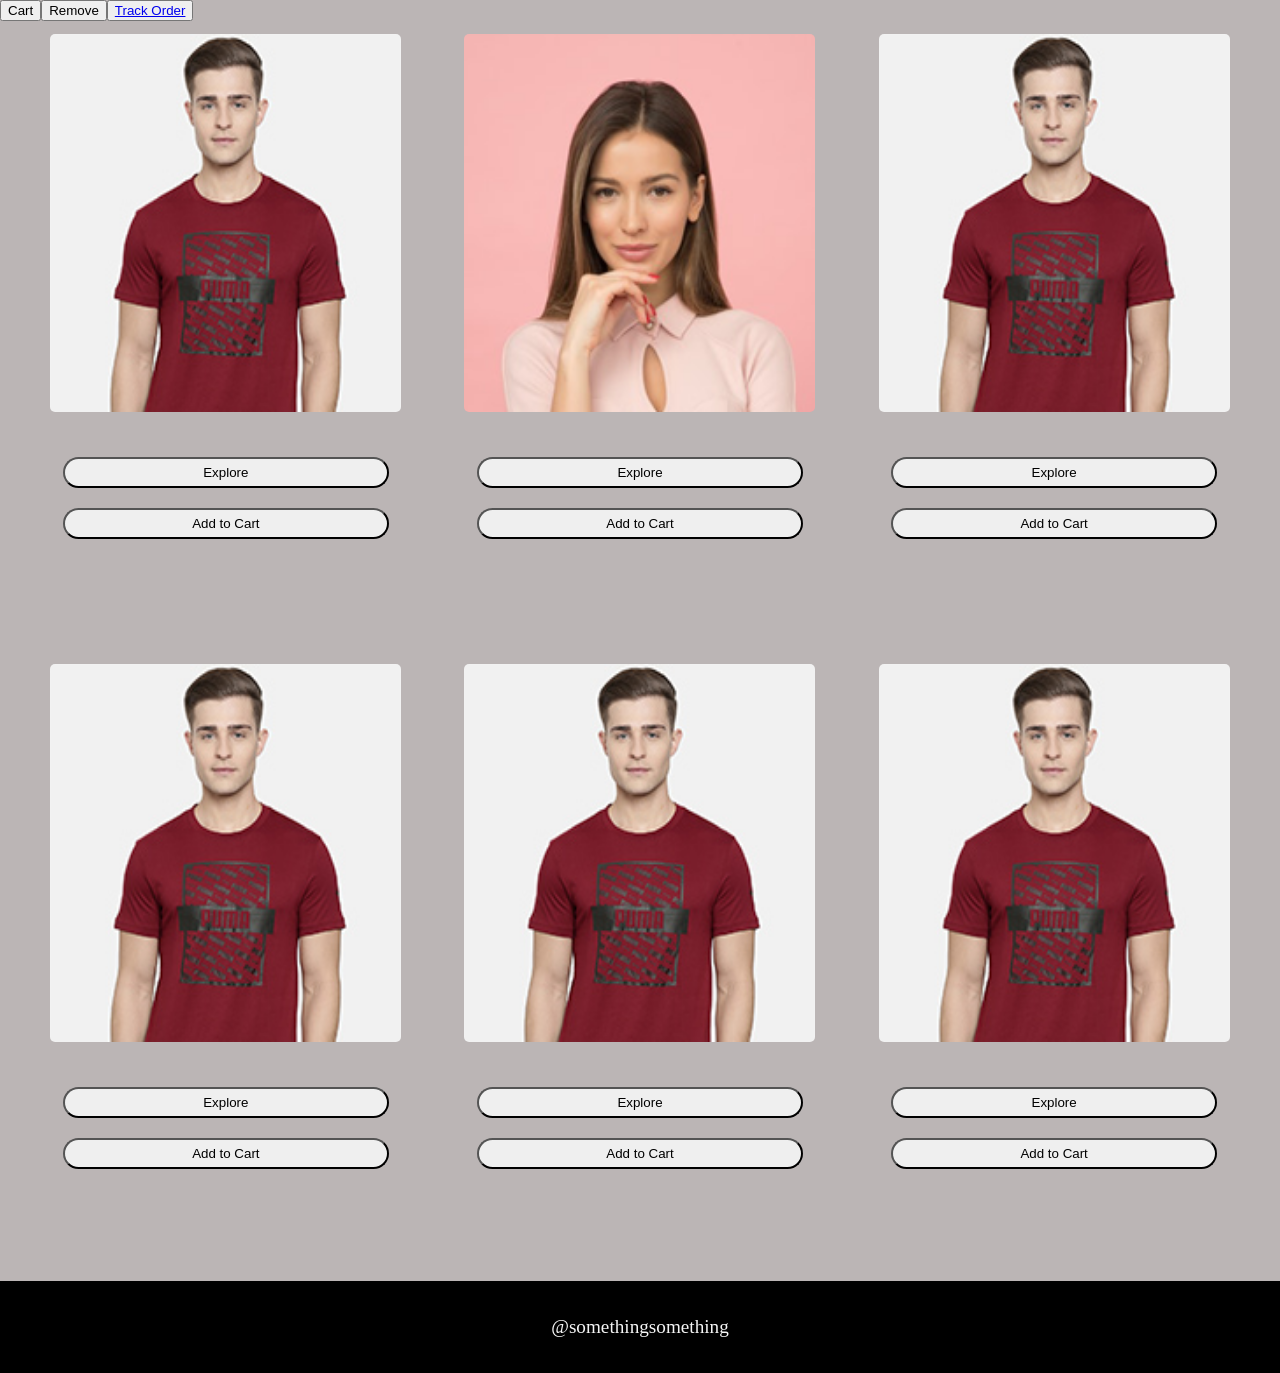
<file: Forntend/category.html>
<!DOCTYPE html>
<html lang="en">
  <head>
    <meta charset="UTF-8" />
    <meta name="viewport" content="width=device-width, initial-scale=1.0" />
    <title>Explore Category</title>
    <link rel="stylesheet" href="category.css">
  </head>
  <body>
    <div id="navbar">
       <!-- <ul id="items">
          <li class="option">options</li>
          <li class="option">options</li>
          <li id="cart" class="option">options</li>
       </ul> -->
       <button id="cart">Cart</button>
       <button id="removeBtn">Remove</button>
       <button id="Track Order"><a href="order.html">Track Order</a></button>
    </div>
    <div id="main">
      <div class="division">
        <div class="box-1">
          <img src="buy-1.jpg" alt="buy">
          <p id="ExploreM"></p>
          <button id="menBtn">Explore</button>
          <button class="addTocart">Add to Cart</button>
        </div>
        <div class="box-1">
            <img src="user-3.png" alt="">
          <p id = "ExploreW"></p>
            <button id="womenBtn">Explore</button>
            <button class="addTocart">Add to Cart</button>
          
        </div>
        <div class="box-1">
            <img src="buy-1.jpg" alt="">
          <p class="para"></p>
            <button>Explore</button>
            <button class="addTocart">Add to Cart</button>
          
        </div>
      </div>
      <div class="division">
        <div class="box-1">
            <img src="buy-1.jpg" alt="">
          <p class="para"></p>
          <button>Explore</button>
          <button class="addTocart">Add to Cart</button>
        </div>
        <div class="box-1">
            <img src="buy-1.jpg" alt="">
          <p class="para"></p>
          <button>Explore</button>
          <button class="addTocart">Add to Cart</button>
        </div>
        <div class="box-1">
            <img src="buy-1.jpg" alt="">
          <p class="para"></p>
          <button>Explore</button>
          <button class="addTocart">Add to Cart</button>
        </div>
      </div>
    </div>
    <div id="footer">
       <p><a href="#">@somethingsomething</a></p>
    </div>
    <script src="category.js"></script>
  </body>
</html>
</file>
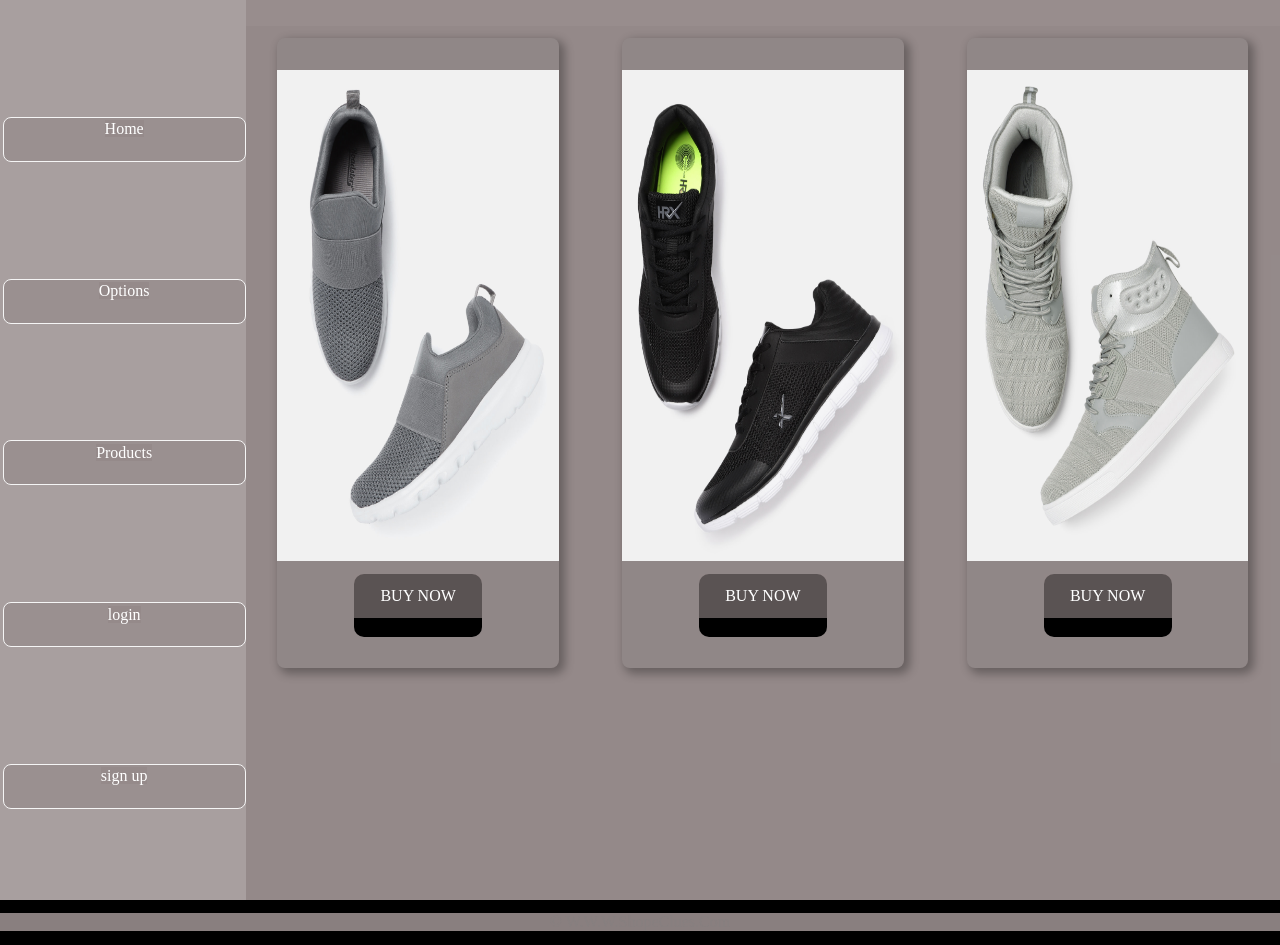
<file: Forntend/explore.html>
<!DOCTYPE html>
<html lang="en">
  <head>
    <meta charset="UTF-8" />
    <meta name="viewport" content="width=device-width, initial-scale=1.0" />
    <title>Explore Now</title>
    <link rel="stylesheet" href="explore.css" />
  </head>
  <body>
    <div class="container">
      <div class="navbar">
        <ul>
          <li><a href="mainBody.html">Home</a></li>
          <li><a href="#">Options</a></li>
          <li>
            <a href="#" class="product">Products</a>
            <div class="items">
              <ul>
                <li>Gym wear</li>
                <li>abc</li>
                <li>more</li>
              </ul>
            </div>
          </li>
          <li><a href="login.html" class="login">login</a></li>
          <li><a href="signUp.html">sign up</a></li>
        </ul>
      </div>
      <div class="main-contents">
        <div class="cards">
          <div class="img-card">
            <img src="./images/product-11.jpg" alt="">
          </div>
          <div class="btn">
            <p>BUY NOW</p>
          </div>
        </div>

        <div class="cards">
          <div class="img-card">
            <img src="./images/product-2.jpg" alt="">
          </div>
          <div class="btn">
          <p>BUY NOW</p>
          </div>
        </div>
        <div class="cards">
          <div class="img-card">
            <img src="./images/product-5.jpg" alt="">
          </div>
          <div class="btn">
           <p>BUY NOW</p>
          </div>
        </div>
      </div>
    </div>
     <div class="footer">
          <div class="foot">
            <div class="para">
                <p> &copy; W.W.W.ShopeClues.Com</p>
            </div>
          </div>
        </div>
  </body>
</html>
</file>
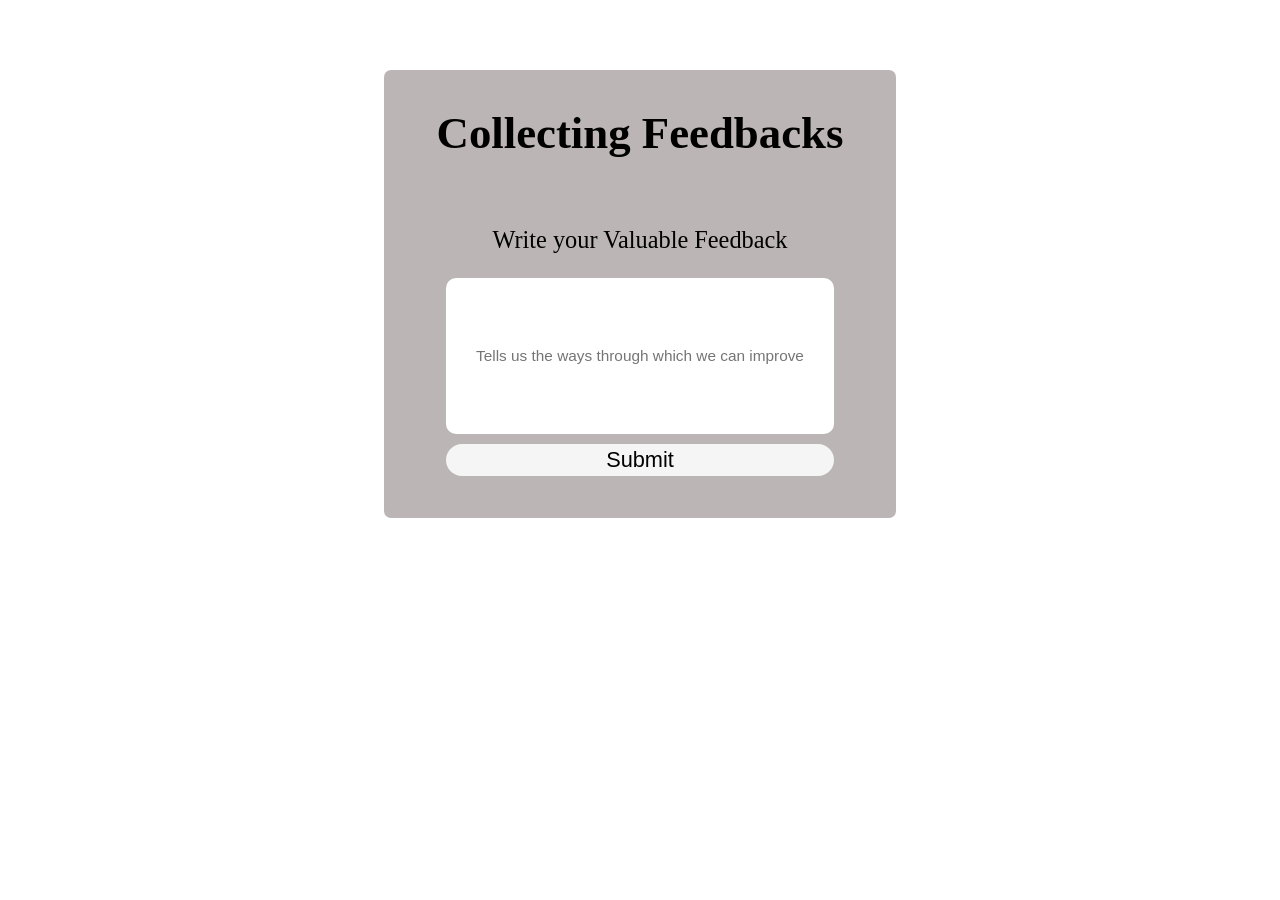
<file: Forntend/feedback.html>
<!DOCTYPE html>
<html lang="en">
<head>
    <meta charset="UTF-8">
    <meta name="viewport" content="width=device-width, initial-scale=1.0">
    <title>FEEDBACK PAGE</title>
    <link rel="stylesheet" href="style.css">
</head>
<body>
   <div id="main">
     <section id="sector-1">
        <h1 id="top-heading">Collecting Feedbacks </h1>
    </section>
    <section id="sector-2">
        <p>Write your Valuable Feedback</p>
        <label for="feedinput" id="label">
            <input type="text" id = "input-box"placeholder="Tells us the ways through which we can improve">
            <button id="submit">Submit</button>
        </label>
        <p id="grateful"></p>
    </section>
   </div>
   <script src="script.js"></script>
</body>
</html>
</file>
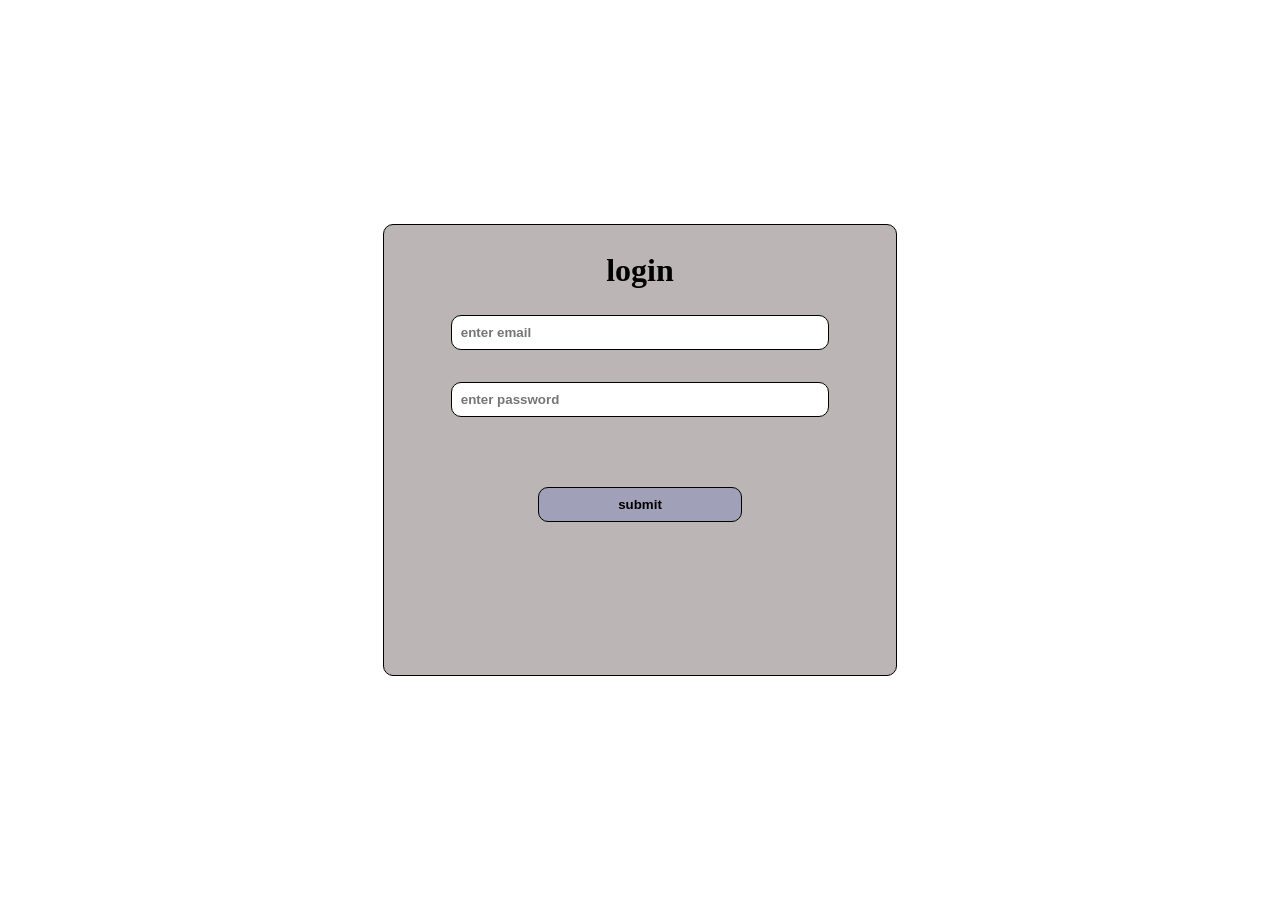
<file: Forntend/login.html>
<!DOCTYPE html>
<html lang="en">
<head>
    <meta charset="UTF-8">
    <meta name="viewport" content="width=device-width, initial-scale=1.0">
    <title>login page</title>
    <style>
         body{
            margin:0;
            padding:0;
            height: 100vh;
            width: 100vw;
            display: flex;
            justify-content: center;
            align-items: center;
            background-color: white;
         }
         #container{
            height: 50%;
            width:40%;
            background-color: rgba(146, 135, 135, 0.617);
            border:1px solid black;
            border-radius: 10px;
         }
         h2{
            text-align: center;
            font-size: 2.5vw;
            font-weight: bolder;
         }
         form{
            display: flex;
            flex-direction: column;
            align-items: center;
         }
         input{
            margin-bottom: 2.5vw;
            padding: 0.7vw;
            border-radius: 10px;
            border:1px solid black;
            width: 70%;
            font-weight: 700;
         }
         #btn{
            margin-top: 3vw;
            width:40%;
            background-color: rgb(160, 160, 184);
         }
         #btn:hover{
            background-color: rgb(95, 95, 138);
            cursor: pointer;
         }
    </style>
</head>
<body>
    <div id = "container">
        <h2>login</h2>
        <form>
            <input type="email" name="email" placeholder="enter email">
           
            <input type="password" name="password" placeholder="enter password">
            <input type="button" value="submit" id="btn">
        </form>
    </div>
</body>
</html>
</file>
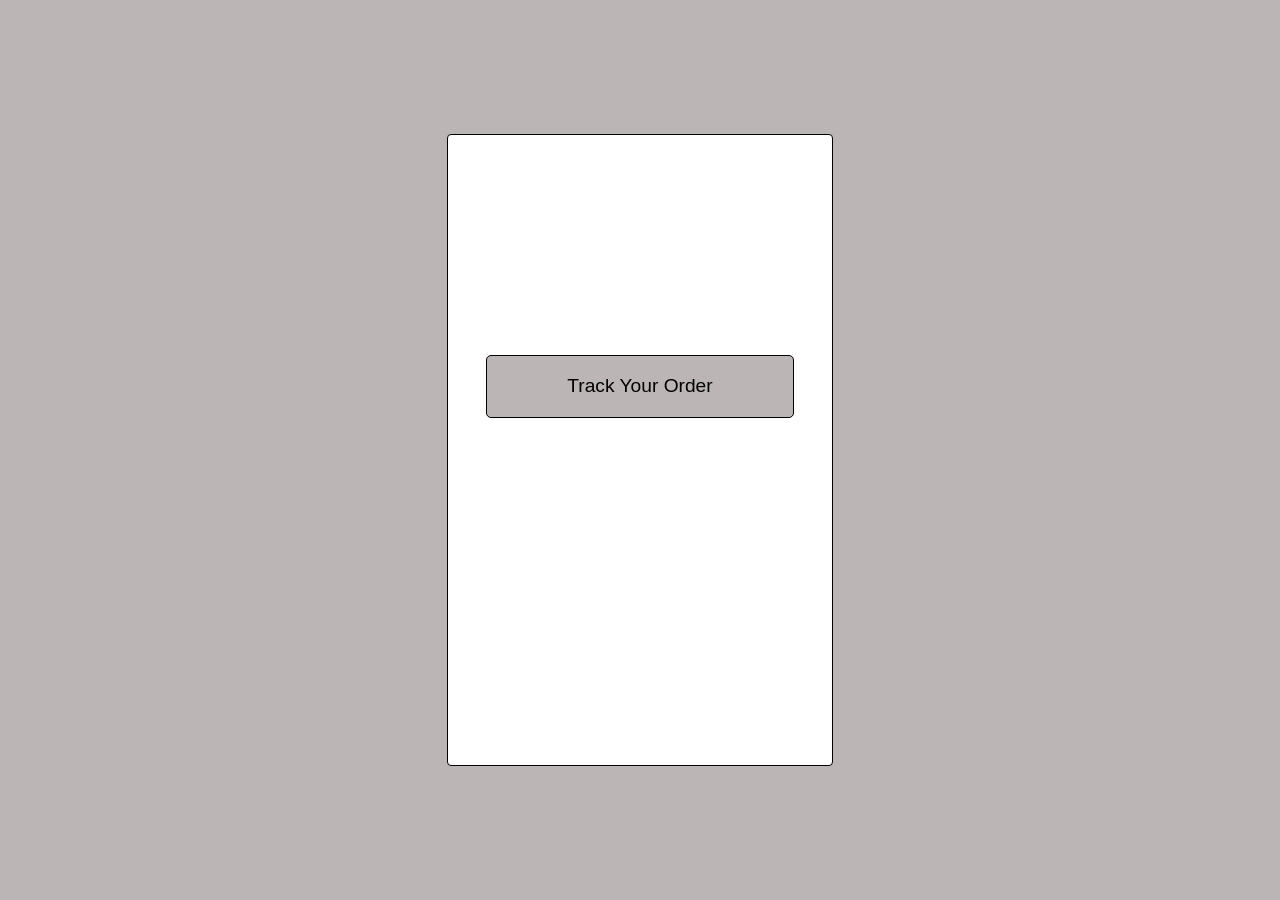
<file: Forntend/order.html>
<!DOCTYPE html>
<html lang="en">
<head>
    <meta charset="UTF-8">
    <meta name="viewport" content="width=device-width, initial-scale=1.0">
    <title>Document</title>
    <link rel="stylesheet" href="order.css">
</head>
<body>
    <div id="container">
       <button id="btn-order">Track Your Order</button>
       <p id="order"></p>
       <p id="shipping"></p>
       <p id = "Delivery"></p>
       <p id="customer"></p>
    </div>
    <script src="order1.js"></script>
</body>
</html>
</file>
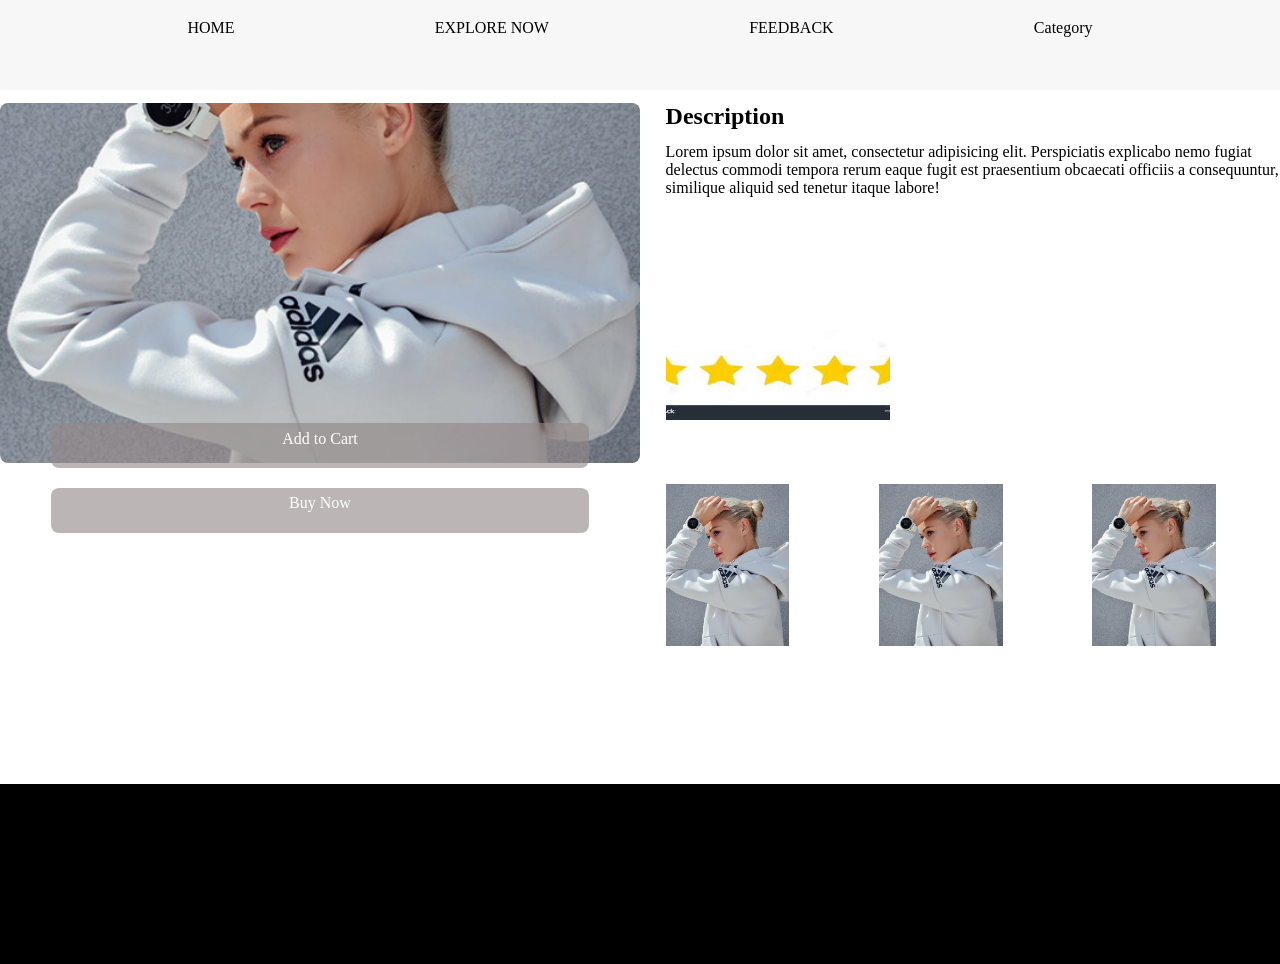
<file: Forntend/product.html>
<!DOCTYPE html>
<html lang="en">
<head>
    <meta charset="UTF-8">
    <meta name="viewport" content="width=device-width, initial-scale=1.0">
    <title>Product</title>
    <link rel="stylesheet" href="product.css">
</head>
<body>
    <div class="container">
        <div class="navbar">
            <div class="nav">
                <ul>
                    <li><a href="mainBody.html">HOME</a></li>
                    <li><a href="explore.html">EXPLORE NOW</a></li>
                    <li><a href="feedback.html">FEEDBACK</a></li>
                    <li><a href="category.html">Category</a></li>
                </ul>
            </div>
        </div>
        <div class="product">
            <div class="pro-left">
                <div class="pro1">
                    <div class="imgpro">
                   
                    </div>
                   <div class="buttons">
                     <div class="btn">Add to Cart</div>
                    <div class="btn">Buy Now</div>
                   </div>
                </div>
            </div>
            <div class="pro-right">
                <div class="about">
                    <h2>Description</h2>
                    <p>Lorem ipsum dolor sit amet, consectetur adipisicing elit. Perspiciatis explicabo nemo fugiat delectus commodi tempora rerum eaque fugit est praesentium obcaecati officiis a consequuntur, similique aliquid sed tenetur itaque labore!</p>
                </div>
                <div class="review">
                    <img src="download (14).jpeg" alt="">
                </div>
                <div class="more">
                    <div class="part1"></div>
                    <div class="part1"></div>
                    <div class="part1"></div>
                </div>
            </div>
        </div>
        <div class="footer">
            <h2>&copy; W.W.W ShopClues.Com</h2>
        </div>
    </div>
</body>
</file>
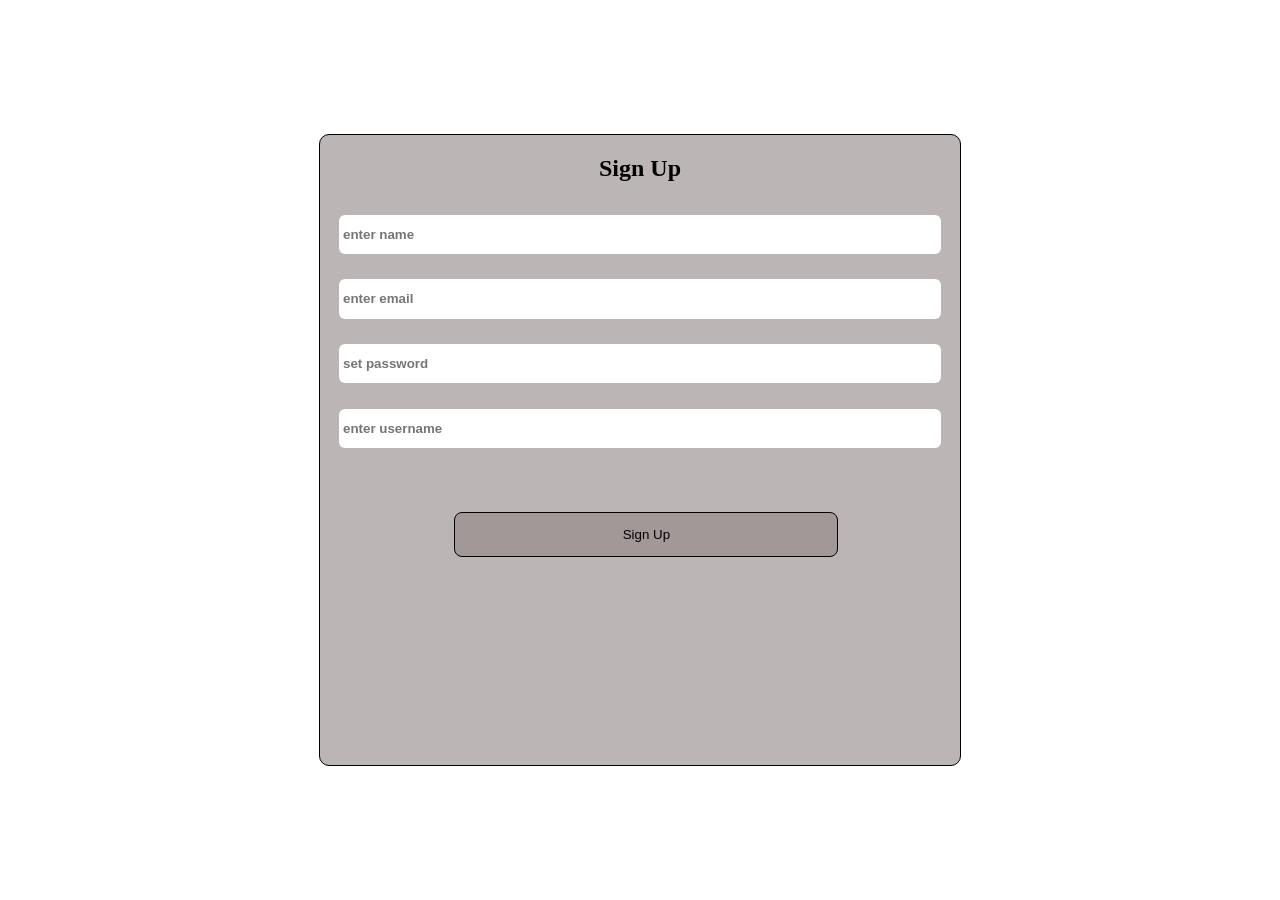
<file: Forntend/signUp.html>
<!DOCTYPE html>
<html lang="en">
  <head>
    <meta charset="UTF-8" />
    <meta name="viewport" content="width=device-width, initial-scale=1.0" />
    <title>sign up</title>
    <style>
      body {
        margin: 0;
        padding: 0;
        display: flex;
      }
      #container {
        width:100vw;
        height: 100vh;
        background-color: white;
        display: flex;
        justify-content: center;
        align-items: center;
      }
      #signup{
        width:50vw;
        height: 70vh;
        background-color: rgba(146, 135, 135, 0.617);
        border-radius: 10px;
        border:1px solid black;
      }
      h2{
        text-align: center;
      }
      input{
        height: 3.5vh;
        border:none;
        border-radius: 6px;
        padding:0.3vw;
        font-weight: bolder;
      }
      form{
        display: flex;
        flex-direction: column;
        margin:0.5vw;
        padding:1vw;
        gap:2vw;
      }
      button{
        height: 5vh;
        width:30vw;
        margin-left: 9vw;
        margin-top: 3vw;
        background-color: rgba(146, 135, 135, 0.617);
        border-radius: 8px;
        border:1px solid black;
      }
      button:hover{
        background-color: rgba(146, 135, 135, 0.617);
        cursor: pointer;
      }
    </style>
  </head>
  <body>
    <div id="container">
      <div id="signup">
        <h2>Sign Up</h2>
        <form>
          <input type="text" name="name" placeholder="enter name" />
          <input type="email" name="email" placeholder="enter email " />
          <input type="password" name="password" placeholder="set password" />
          <input type="text" name="username" placeholder="enter username" />
          <button>Sign Up</button>
        </form>
      </div>
    </div>
  </body>
</html>
</file>
<file: Forntend/category.css>
body
{
    margin:0;
    padding:0;
    background-color: rgba(146, 135, 135, 0.617);
     height: 100%;
    width: 100%;
}
/* nav */
#navbar
{
   display: flex;
  /* background-color: red; */
}
#items
{
  height: 100%;
  width: 80%;
  display: flex;
  justify-content: space-evenly;
  /* background-color: brown; */
  padding:1vw;
  margin-left: 10vw;
  font-size: 1.5vw;

}
.option{
    border: 1px dotted black;
    padding:0.5vw;
    width:15vw;
    text-align: center;
    border-radius: 20px;
    /* background-color: antiquewhite; */
}
#navbar ul li{
   list-style: none;
   cursor: pointer;
}




#main
{
   /* background-color: blue; */
   display:flex;
   justify-content: space-evenly;
   flex-direction: column;
}

.division
{
  height:70vh;
  /* border: 1px solid black; */
  display: flex;
  justify-content: space-evenly;
}

.box-1{
    border-radius: 5px;
    height: 60vh;
    width:39vh;
    /* background-color: black; */
    margin:1vw;
    display: flex;
    flex-direction: column;

}
.box-1 button
{

    margin: 1vw;
    margin-bottom: 0;
    /* background-color: blue; */
    padding: 0.5vw;
    /* border:1px solid white; */
    border-radius:20px;
    cursor: pointer;
    margin-bottom: 0.5vw;

}

.box-1 img
{
   height:70%;
   width:100%;
   /* background-color: bisque; */
   border-radius: 5px;
}
/* footer */

#footer
{
   padding: 1.5vw;
   background-color: black;
   text-align: center;
}

#footer p a
{
   text-decoration: none;
   color: whitesmoke;
   font-size: 1.5vw;
}
</file>
<file: Forntend/explore.css>
* {
  margin: 0;
  padding: 0;
  box-sizing: border-box;
  /* background-color: antiquewhite; */
   background-color: rgba(146, 135, 135, 0.617)
}
.container {
  display: flex;
  /* flex-direction: column; */
  height: 100%;
  width: 100%;
}
.navbar {
  height: 100vh;
  width: 20vw;
  background-color: rgba(255, 255, 255, 0.514);
  display: flex;
}
.navbar ul {
  display: flex;
  flex-direction: column;
  justify-content: space-evenly;
  list-style: none;
}

.navbar li {
  height: 5vh;
  width: 19vw;
  border: 1px solid whitesmoke;
  text-align: center;
  margin-top: 2vw;
  padding-top: 0.2vw;
  border-radius: 8px;
  margin-left: 0.2vw;
}

.navbar a {
  text-decoration: none;
  color: white;
}

.navbar li:hover {
  background-color: rgba(0, 0, 0, 0.162);
  border: 1px solid beige;
  color: rgba(128, 128, 128, 0.388);
}

/* .product{
    height: 20vh;
    width:20vw;
} */
.items {
  display: none;
  height: 20vh;
  width: 12vw;
  background-color: white;
  margin-left: 7vw;
  border-radius: 8px;
}
.items ul {
  display: flex;
  align-items: center;
  justify-content: center;
  margin-top: 1vw;
  margin-left: 3vh;
}
.items li {
  align-items: center;
  border: none;
  margin: 0;
  padding: 0;
  margin-top: 1vw;
  color: black;
}

.product .items:hover .items {
  display: block;
}

/* main contents */

.main-contents {
  height: 100vh - 20vh;
  width: 100%;
  /* background-color: rgba(0, 0, 255, 0.09); */
  display: flex;
  flex-direction: row;
  justify-content: space-around;
  margin-top: 2vw;
}
.cards {
  height: 70vh;
  width: 22vw;
  background-color: rgba(128, 128, 128, 0.204);
  box-shadow: 4px 4px 10px 2px rgba(0, 0, 0, 0.3);
  margin-top: 1vw;
  border-radius: 8px;
  display: flex;
  flex-direction: column;
  justify-content: center;
  align-items: center;
}

.img-card {
  height: 78%;
  width: 100%;
  background-color: whitesmoke;
  border-radius: 8px;
}

.img-card img {
  height: 100%;
  width: 100%;
}
.btn {
  height: 7vh;
  width: 10vw;
  background-color: black;
  margin-top: 1vw;
  border-radius: 10px;
}

.btn p {
  text-align: center;
  padding: 1vw;
  color: white;
}

/* footer */

.footer {
  height: 5vh;
  width: 100%;
  background-color: black;
  color: rgba(128, 128, 128, 0.272);
  text-align: center;
  padding-top: 1vw;
}
</file>
<file: Forntend/style.css>
body{
    margin:0;
    padding:0;
    /* box-sizing: border-box; */
    height: 100%;
    width:100%;
    display:flex;
    justify-content: center;
    align-items: center;
    /* background-color: orange; */
    /* background-color: rgb(41, 41, 69); */
}

#main{
    display: flex;
    justify-content: center;
    align-items: center;
    flex-direction: column;
    height: 35vw;
    width:40vw;
    background-color:  rgba(146, 135, 135, 0.617);
    margin-top: 5.5vw;
    border-radius: 7px;
}

#sector-1{
   /* background-color: rgb(216, 192, 255); */
   /* color:whitesmoke; */
   padding:0.2px;
   width:90%;
   text-align: center;
   margin: 5px;
}

#sector-1 h1{
    font-size:3.5vw; 
}
#sector-2{
   /* background-color: antiquewhite; */
   height: 35vw;
   width:80%;
    display: flex;
   /* justify-content: center; */
   align-items: center;
   flex-direction: column;
}

#sector-2 p{
    font-size: 1.9vw;
}

#sector-2 input{
    height: 12vw;
    width: 30vw;
    margin-bottom: 10px;
    border-radius: 10px;
    font-size: 1.2vw;
    border:1px white;
    text-align: center;
}

#sector-2 button{
   height: 2.5vw;
   font-size: 1.7vw;
   border: none;
   background-color: whitesmoke;
   border-radius: 30px;
}
#sector-2 button:hover{
    background-color: rgb(102, 102, 194);
}
#label{
    display: flex;
    flex-direction: column;
}
</file>
<file: Forntend/order.css>
body{
    margin:0;
    padding:0;
    height: 100vh;
    background-color: rgba(146, 135, 135, 0.617);
    display: flex;
    justify-content: center;
    align-items: center;
}

#container{
    height: 70%;
    width:30%;
   background-color: white;
   display: flex;
   align-items: center;
   justify-content: center;
   flex-direction: column;
   border: 1px solid black;
   border-radius: 4px;
}

#container button{
    height: 10%;
    width: 80%;
    background-color: rgba(146, 135, 135, 0.617);
    border: 1px solid black;
    padding:0.5vh;
    font-size: 1.5vw;
    border-radius: 5px;
    cursor: pointer;
}

#container button:hover{
    background-color: rgba(146, 135, 135, 0.617);
}

/* #container p 
{
    height: 5%;
    width: 50%;
     background-color: blue;
    border: 1px solid black;
    padding:0.5vh;
    font-size: 1.5vw;
    border-radius: 5px;
    text-align: center;
    visibility: hidden;
} */
</file>
<file: Forntend/product.css>
* {
  margin: 0;
  padding: 0;
  box-sizing: border-box;
  color:black;
}

.conatiner {
  height: 100%;
  width: 100%;
  background-color: #F7F7F7;
}

.navbar {
  height: 10vh;
  width: 100%;
  background-color: #F7F7F7;
}

.nav ul {
  display: flex;
  justify-content: space-evenly;
}

.nav li {
  margin-top: 1.5vw;
  list-style: none;
}
.nav li a {
  padding: 1vw;
  text-decoration: none;
  color: black;
  position: relative;
}

.nav a::after {
  content: "";
  position: absolute;
  height: 2px;
  width: 100%;
  bottom: 0;
  left: 0;
  background-color: rgba(146, 135, 135, 0.617);
  transform: scaleX(0);
  transition: transform 0.3s ease-in-out;
}
.nav a:hover::after {
  transform: scaleX(1);
}

/* product content */

.product {
  height: 70vh;
  width: 100%;
  /* background-color: aqua; */
  display: flex;
  flex-direction: row;
}

.pro-left {
  height: 100%;
  width: 50%;
  background-color: white;
  display: flex;
  justify-content: center;
}

.pro1 {
  height: 40vh;
  width: 80vh;
  background-image: url(images/category-3.jpg);
  background-repeat: no-repeat;
  background-size: cover;
  background-position: center;
  display: flex;
  justify-content: center;
  flex-direction: column;
  margin-top: 1vw;
  border-radius: 8px;
}
/* .pro1 img{
    height: 100%;
    width:100%;
} */
.buttons {
  /* background-color: orange; */
  margin-top: 30vw;
  padding: 4vw;
  display: flex;
  flex-direction: column;
  gap: 1vw;
}

.btn {
  height: 5vh;
  width: 100%;
  /* border: 1px soild black; */
  background-color: rgba(146, 135, 135, 0.617);
  text-align: center;
  margin-top: 0.5vw;
  padding-top: 0.5vw;
  border-radius: 8px;
  color: white;
}

/* product information */
.pro-right {
  height: 100%;
  width: 50%;
  /* background-color: pink; */
  display: flex;
  flex-direction: column;
}

.about {
  height: 40vh;
  width: 100%;
  background-color: white;
  display: flex;
  flex-direction: column;
}

.about h2{
    margin-top: 1vw;
    margin-left: 2vw;
}
.about p{
    margin-top: 1vw;
    margin-left: 2vw;
}
.review {
  height: 10vh;
  width: 50%;
  /* background-image: url(download\ \(14\).jpeg);
  background-repeat: no-repeat;
  background-size: cover;
  background-position: center; */
  
    
}

.review img{
    height: 10vh;
    width:70%;
    margin-left: 2vw;
}

.more {
  height: 50vh;
  width: 100%;
  background-color: white;
  /* background-image: url(images/product-11.jpg);
  background-repeat: no-repeat;
  background-size: cover;
  background-position: center;
  background-attachment: fixed; */
  display: flex;
  
}
.more h2{
   margin-top: 2vw;
   
}
.part1 {
  height: 18vh;
  width: 20vh;
  /* background-color: red; */
  background-image: url(images/category-3.jpg);
  background-repeat: no-repeat;
  background-size: cover;
  background-position: center;
  /* background-attachment: fixed; */
  padding: 1vw;
  margin-top: 5vw;
  margin-right: 5vw;
  margin-left: 2vw;
}

.footer {
  height: 20vh;
  width: 100%;
  background-color: black;
  color:grey;
  text-align: center;
}

.footer h2{
    margin-top: 5vw;
}
</file>
